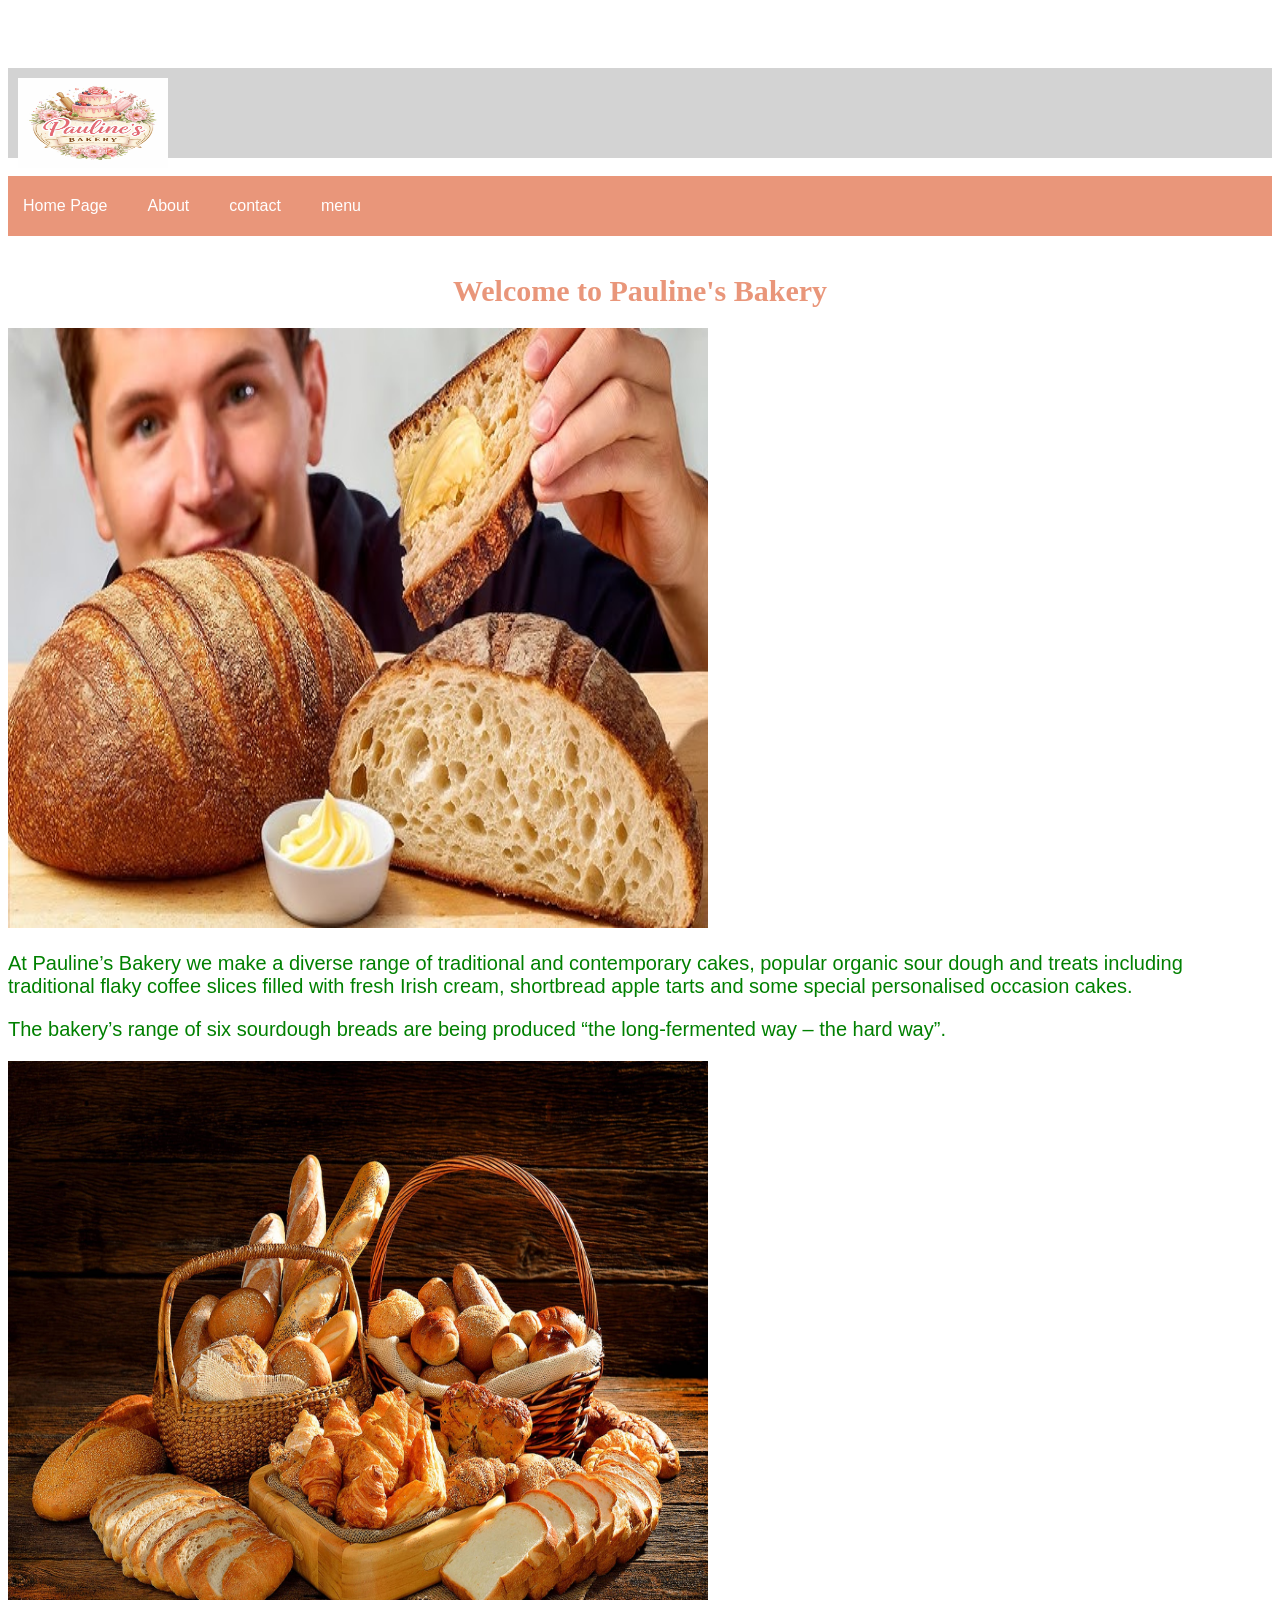
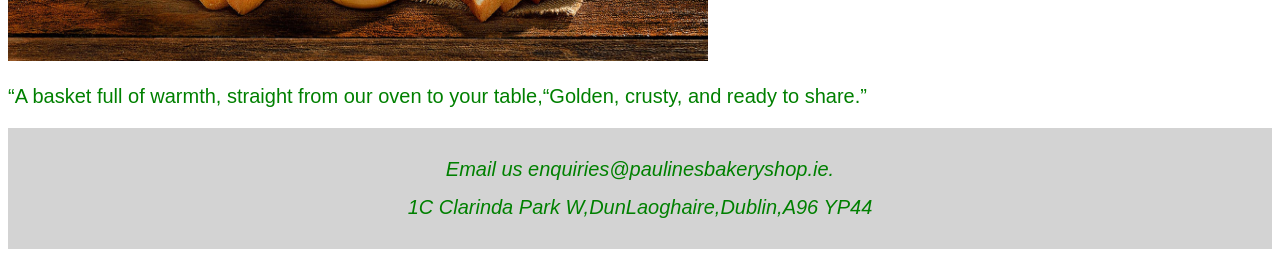
<file: index.html>
<!doctype html>
<html>
<head>

<title>Pauline's Bakery</title>
<link rel="stylesheet" href="mystyles.css">
</head>

<body>
<header>
<img class="logoimage"src="images/logo.jpg">
</header><br>

<div class="navbar">
<a href="index.html">Home Page</a>
<a href="about.html">About</a>
<a href="contact.html">contact</a>
<a href="menu.html">menu</a>
</div>
<br>

<h1>Welcome to Pauline's Bakery</h1>

<img src="images/sourdough bread.jpg"style="width:700px;height:600px;">
<p>At Pauline’s Bakery we make a diverse range of traditional and contemporary cakes, popular organic sour dough and treats including traditional flaky coffee slices filled with fresh Irish cream, shortbread apple tarts and some special personalised occasion cakes.</p>
 
<p>The bakery’s range of six sourdough breads are being produced “the long-fermented way – the hard way”.</p>

<img src="images/breadbasket.jpg"style="width:700px;height:600px;">
<p>“A basket full of warmth, straight from our oven to your table,“Golden, crusty, and ready to share.”</p>

<footer>
<p class="footertext">Email us enquiries@paulinesbakeryshop.ie.</p>
<p class="footertext">1C Clarinda Park W,DunLaoghaire,Dublin,A96 YP44</p>

</html>
</file>
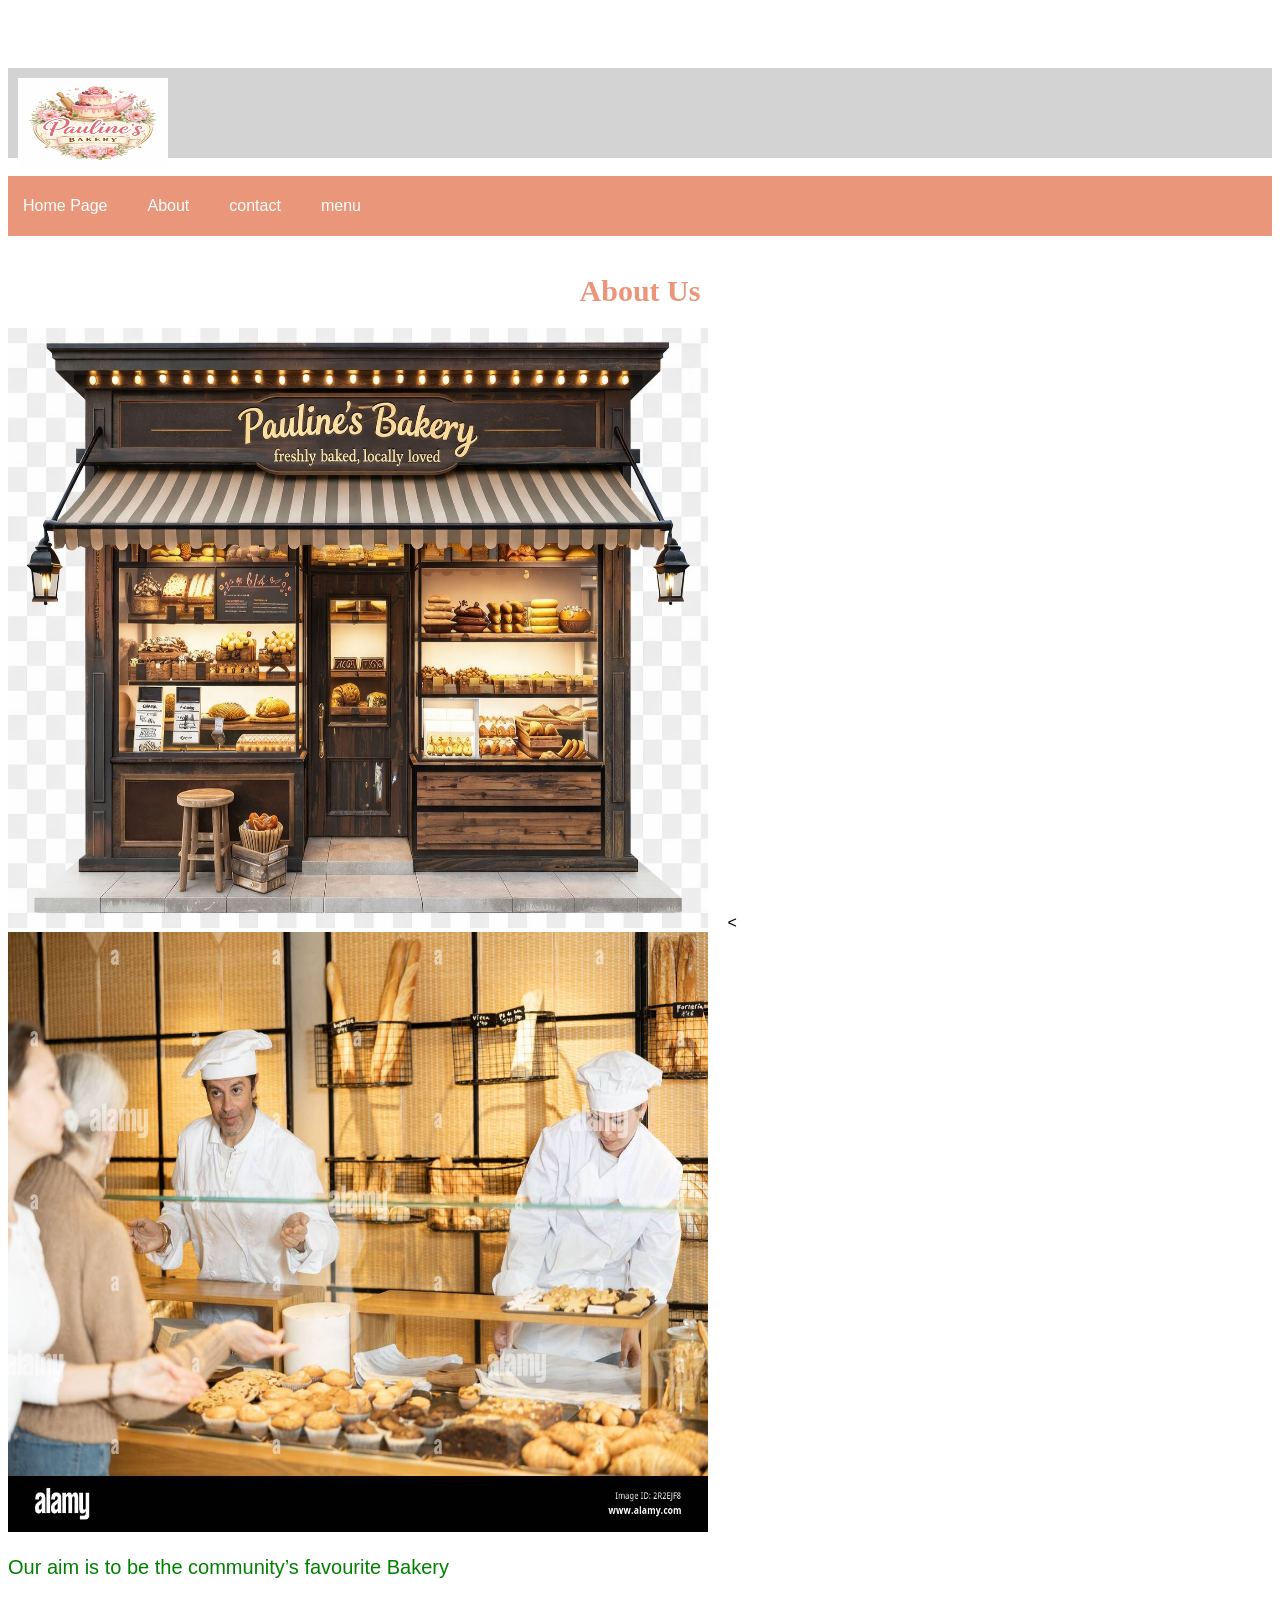
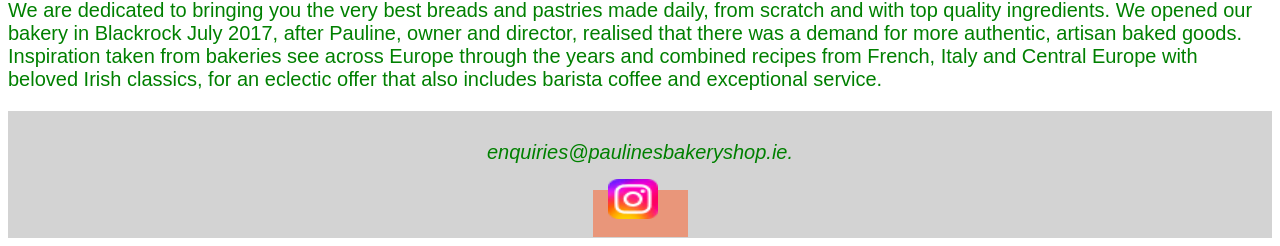
<file: about.html>
<!doctype html>
<html>
<head>

<title>Pauline's Bakery</title>
<link rel="stylesheet" href="mystyles.css">
</head>

<body>
<header>
<img class="logoimage"<img src="images/logo.jpg">
</header><br>

<div class="navbar">
<a href="index.html">Home Page</a>
<a href="about.html">About</a>
<a href="contact.html">contact</a>
<a href="menu.html">menu</a>
</div>
<br>


<h1>About Us</h1>


<img class="ourshopimage"<img src="images/ourshop.jpg">
<<img class="pastrychefsimage"<img src="images/pastrychefs.jpg">
<p>Our aim is to be the community’s favourite Bakery</p>


<div>
<p>We are dedicated to bringing you the very best breads and pastries made daily, from scratch and with top quality ingredients. We opened our bakery in Blackrock July 2017, after Pauline, owner and director, realised that there was a demand for more authentic, artisan baked goods. Inspiration taken from bakeries see across Europe through the years and combined recipes from French, Italy and Central Europe with beloved Irish classics, for an eclectic offer that also includes barista coffee and exceptional service.</p>
</div>
<footer>
<p class="footertext">enquiries@paulinesbakeryshop.ie.</p>
<a href="https://instagram.com/the.real.paulinen">
<img class="instagramimage"img src="images/instagram.jpg"style="width:50px;height:40px;">
</a>

</footer>

</body>

</html>
</file>
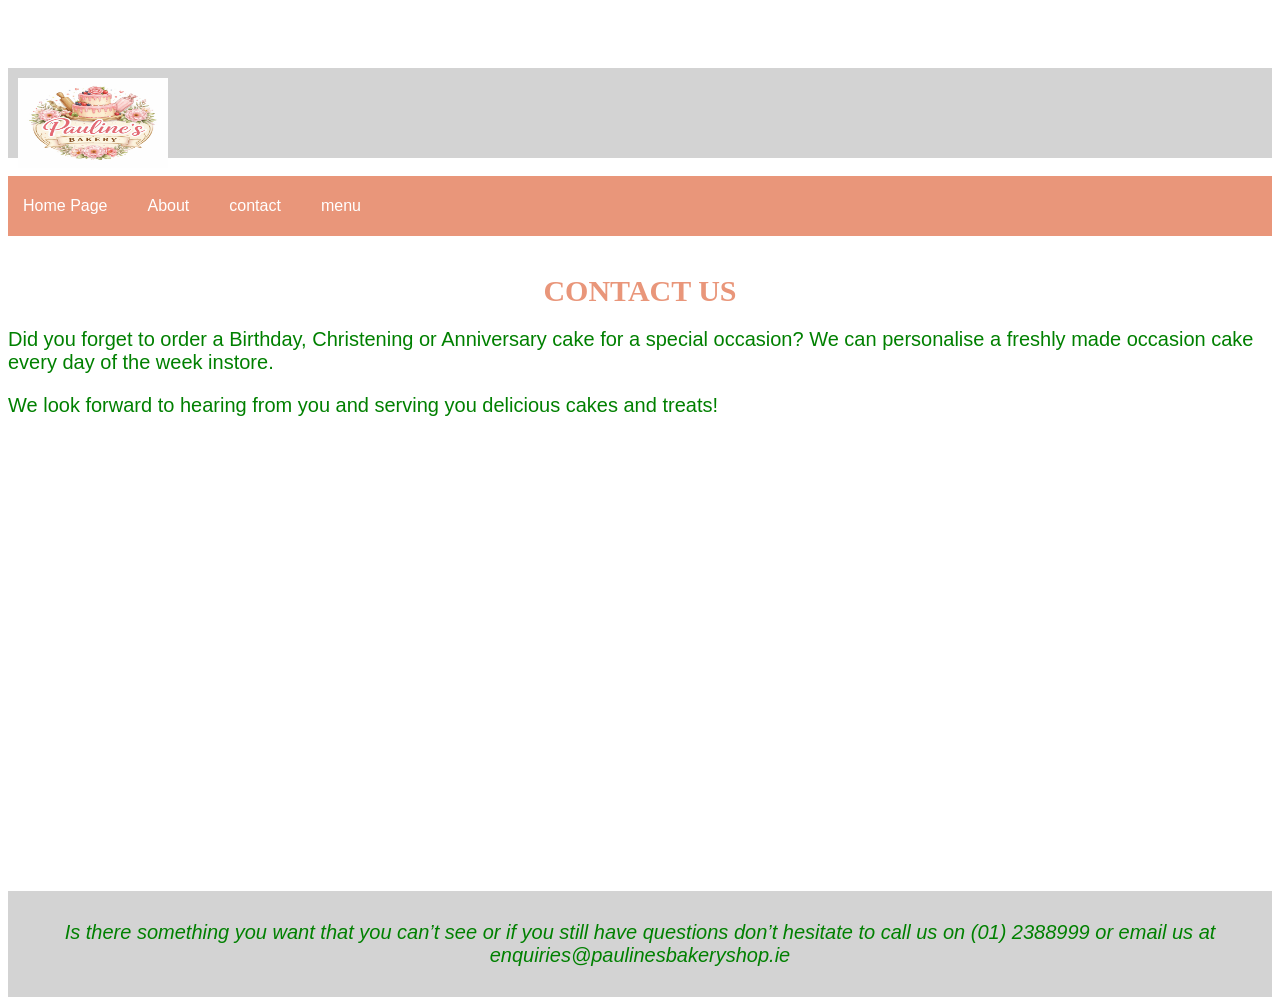
<file: contact.html>
<!doctype html>
<html>
<head>

<title>Pauline's Bakery</title>
<link rel="stylesheet" href="mystyles.css">

</head>

<body>
<header>
<img class="logoimage"src="images/logo.jpg">
</header><br>

<div class="navbar">
<a href="index.html">Home Page</a>
<a href="about.html">About</a>
<a href="contact.html">contact</a>
<a href="menu.html">menu</a>
</div>
<br>

<h1>CONTACT US</h1>


<p>Did you forget to order a Birthday, Christening or Anniversary cake for a special occasion? We can personalise a freshly made occasion cake every day of the week instore.</p>
<p>We look forward to hearing from you and serving you delicious cakes and treats!</p>


<iframe src="https://www.google.com/maps/embed?pb=!1m18!1m12!1m3!1d20570.34701005737!2d-6.166391820898443!3d53.29011240000002!2m3!1f0!2f0!3f0!3m2!1i1024!2i768!4f13.1!3m3!1m2!1s0x48670f62ee9e027b%3A0xef8f41d8333790da!2sFable%20Bakery!5e1!3m2!1sen!2sie!4v1773914645375!5m2!1sen!2sie" width="600" height="450" style="border:0;" allowfullscreen="" loading="lazy" referrerpolicy="no-referrer-when-downgrade"></iframe>

<footer>

<p class="footertext">Is there something you want that you can’t see or if you still have questions don’t hesitate to call us on  (01) 2388999 or email us at enquiries@paulinesbakeryshop.ie</p>

</footer>
</body>

</html>
</file>
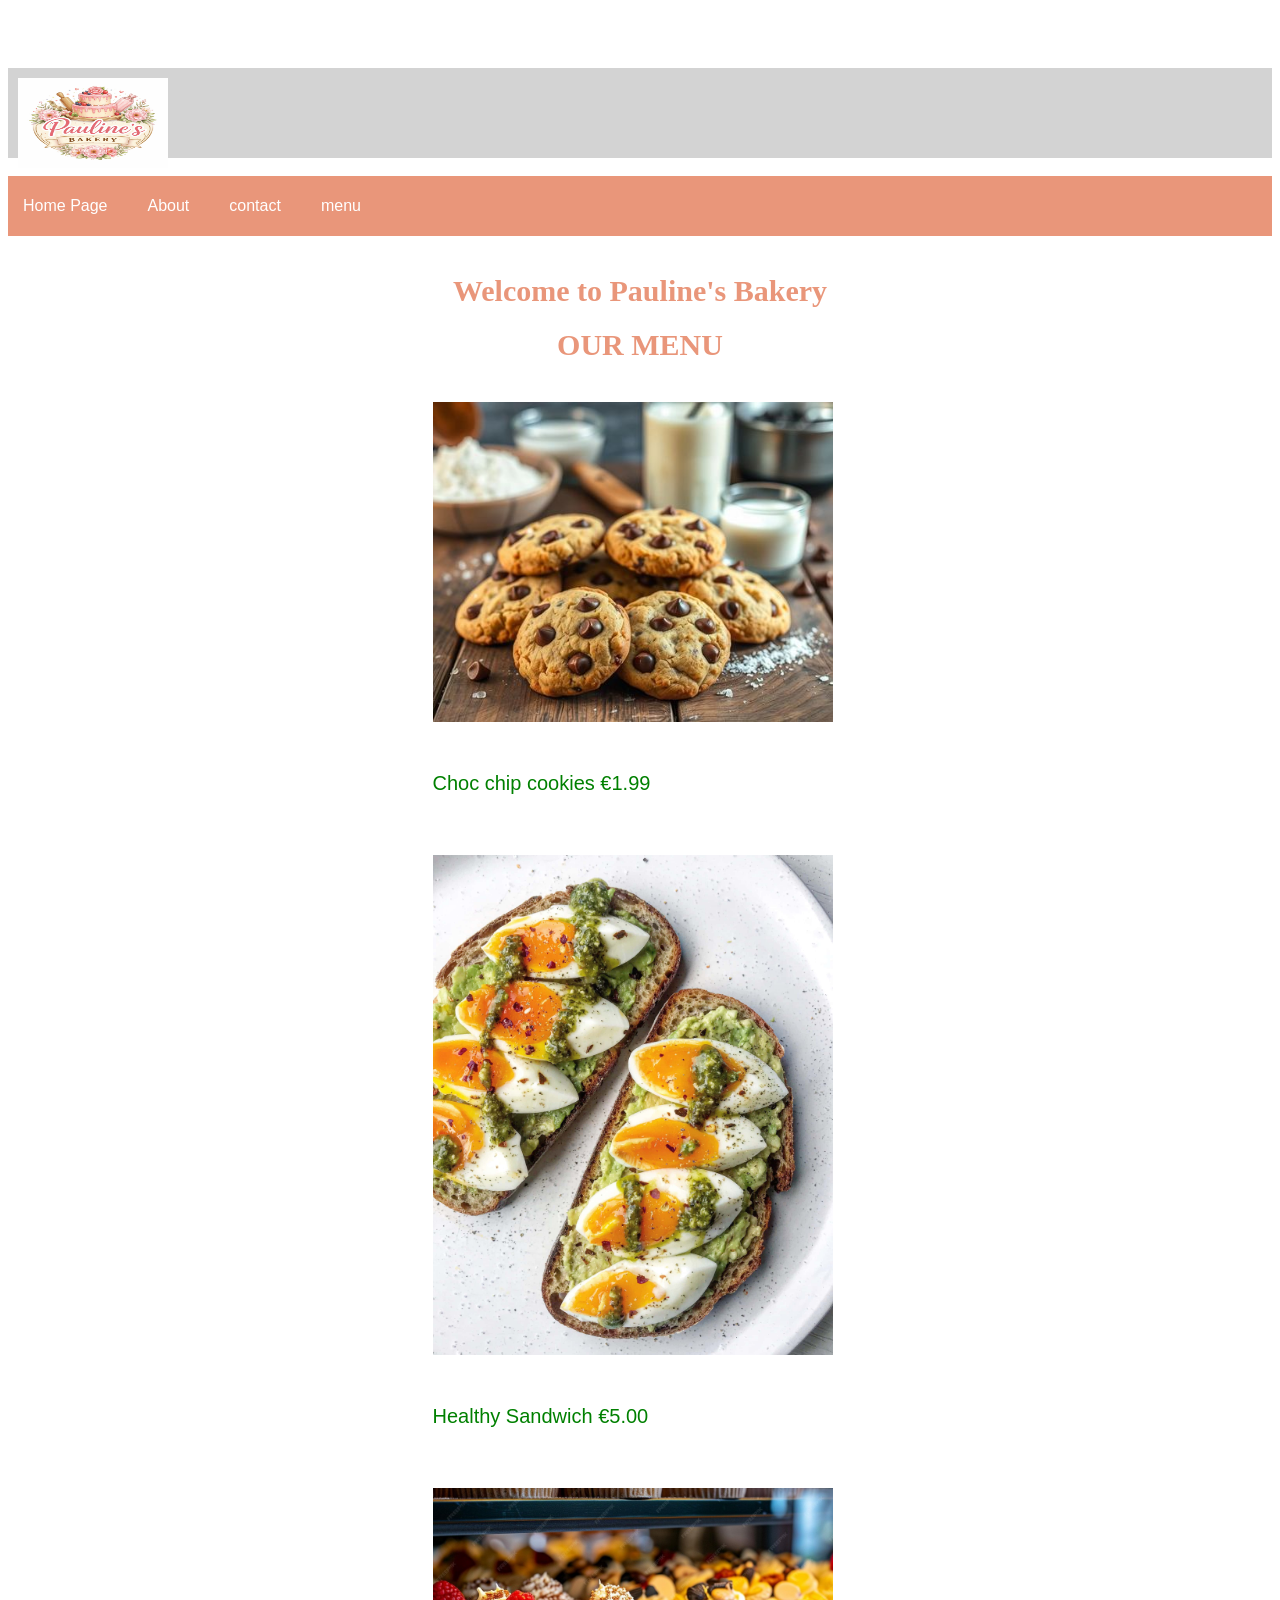
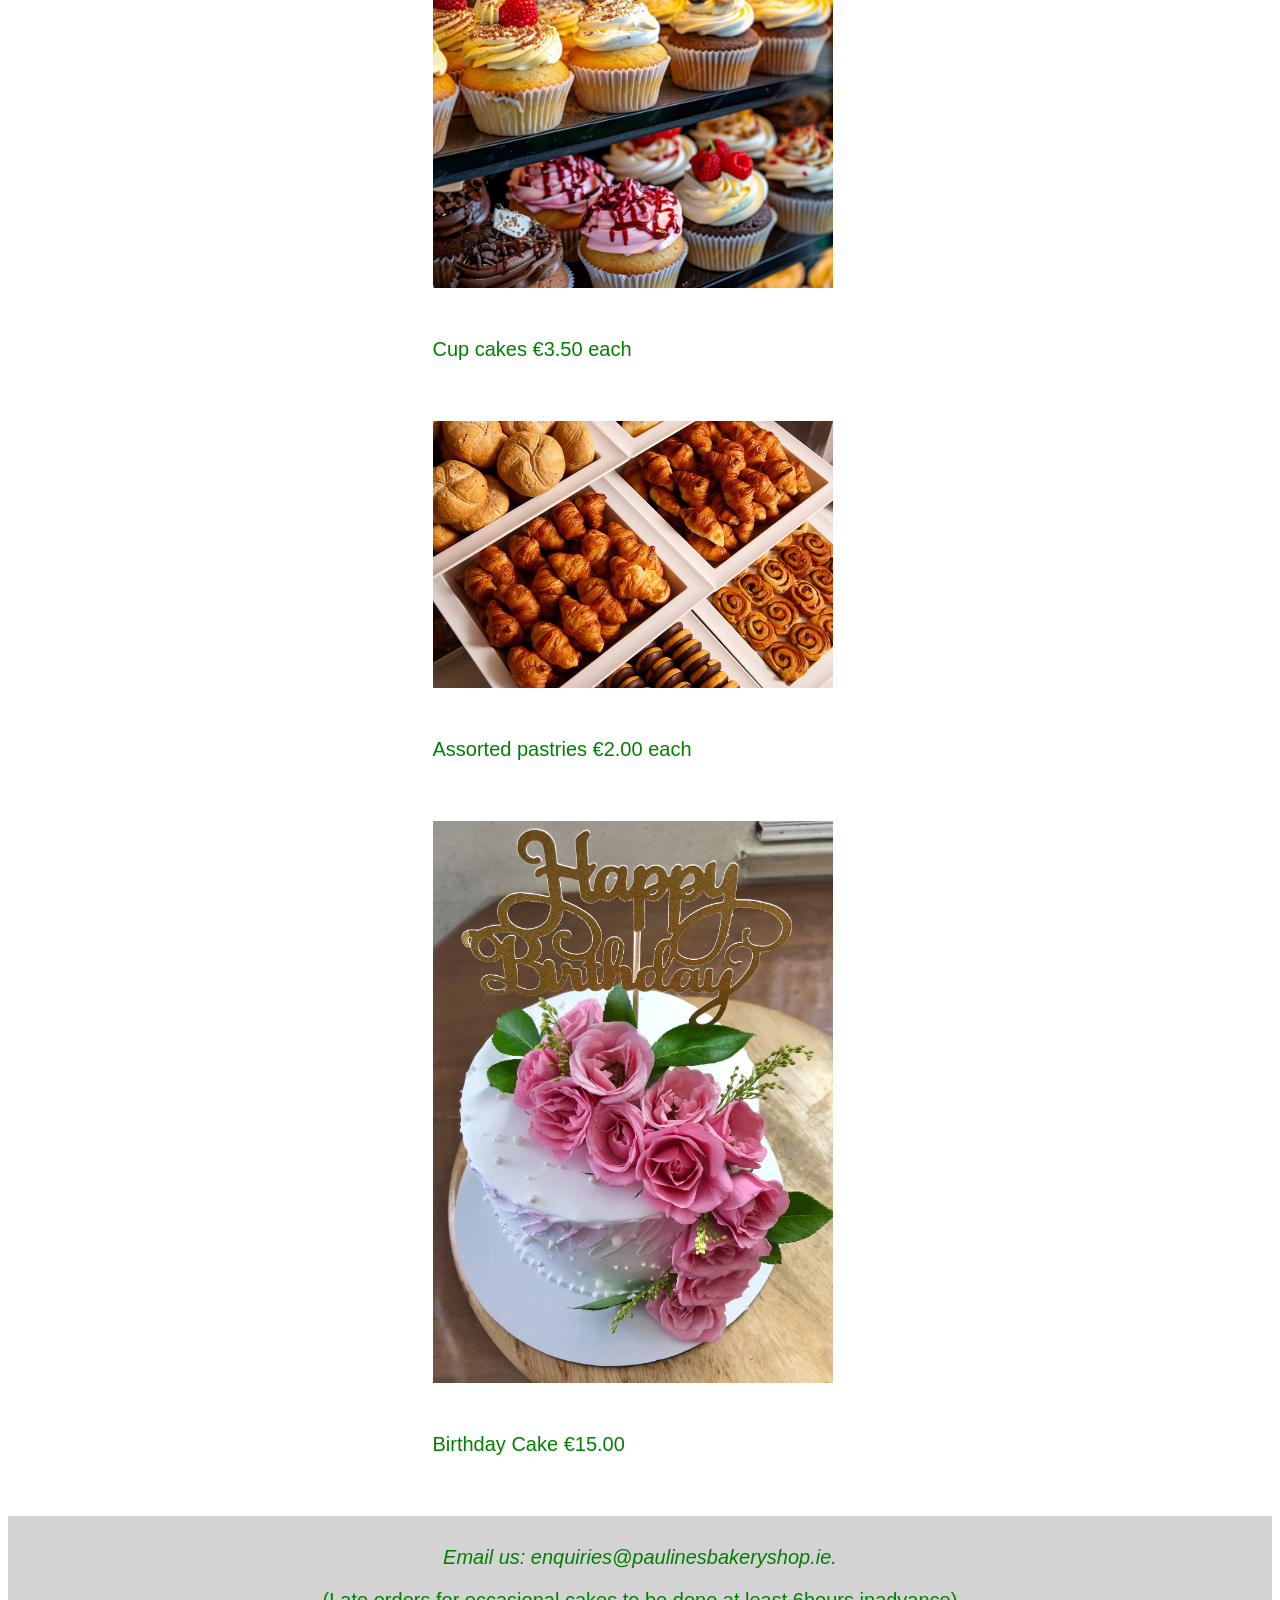
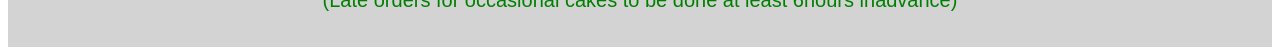
<file: menu.html>
<!doctype html>
<html>
<head>

<title>Pauline's Bakery</title>
<link rel="stylesheet" href="mystyles.css">

</head>

<body>
<header>
<img class="logoimage" src="images/logo.jpg">
</header><br>

<div class="navbar">
<a href="index.html">Home Page</a>
<a href="about.html">About</a>
<a href="contact.html">contact</a>
<a href="menu.html">menu</a>
</div>
<br>

<h1>Welcome to Pauline's Bakery</h1>

<h1>OUR MENU</h1>


<div class="menuprices">
<img class="cookiesimage"src="images/cookies.jpg" style="float:left;">
<p>Choc chip cookies &euro;1.99</p>
</div>


<div class="menuprices">
<img class="sandwichimage"src="images/sandwich.jpg" style="float:left;" >
<p>Healthy Sandwich &euro;5.00</p>
</div>


<div class="menuprices">
<img class="cupcakeimage"src="images/cupcake.jpg"style="float:left;">
<p>Cup cakes &euro;3.50 each</p>
</div>

<div class="menuprices">
<img class="pastriesimage"src="images/pastries.jpg"style="float:left;">
<p>Assorted pastries &euro;2.00 each</p>
</div>

<div class="menuprices">
<img class="birthdaycakeimage"src="images/birthdaycake.jpg"style="float:left;">
<p>Birthday Cake &euro;15.00</p>
</div>



<footer>
       <p class="footertext">Email us: enquiries@paulinesbakeryshop.ie.</p>
	   <p>(Late orders for occasional cakes to be done at least 6hours inadvance)</p>
</footer>

</body>
</html
</file>
<file: mystyles.css>
h1 {
	font-family:Arial Nova;
	font-size:30px;
	color:darksalmon;
}

p {
	font-family:Arial,sans-serif;
	font-size:20px;
	color:green;

}

.footertext{
	     color:green;
	     font-style:italic;
	     font-style:bold;
	
	
}

a:link {
	color:white;
	background-color:darksalmon;
	padding:15px;
	text-decoration:none;
	
}

a:visited {
	color:white;
	background-color:darksalmon;
	padding:15px;
	text-decoration:none;
	
}

a:hover {
	color:white;
	background-color:darksalmon;
	padding:15px;
	text-decoration:none;
}

a:active {
	color:white;
	background-color:darkgray;
	padding:15px;
	text-decoration:none;

}

img {
	width:700px;
	height:600px;
	float:center-left;
	padding-right:15px;
}

.logoimage {
	width:150px;
	height:90px;
	padding:10px;
}

.menuprices {
	         display:grid;
	         justify-content:center;
	         align-content:center;
	         gap: 30px;
	         margin: 40px auto;
	         max-width: 1100px;
}
.menuprices img {
	             width:400px;
	             height:auto;
	             display:block;	
}
.menu-text{
	      width:300px;	
}


.navbar {
	background-color:darksalmon;
	height:60px;
    display:flex;
	align-items: center;
	gap: 10px;
}


body{
	 font-family:sans-serif;
     padding-top:60px;
     	 
}	
	
header {
	height:90px;
	background-color:lightgray;
	
}
h1{
	text-align:center;
}
	
footer{
	background-color:lightgray;
	color:green;
	text-align:center;
	padding:15px;
	
}
.footertext{
	margin:15px;
	
}
</file>
